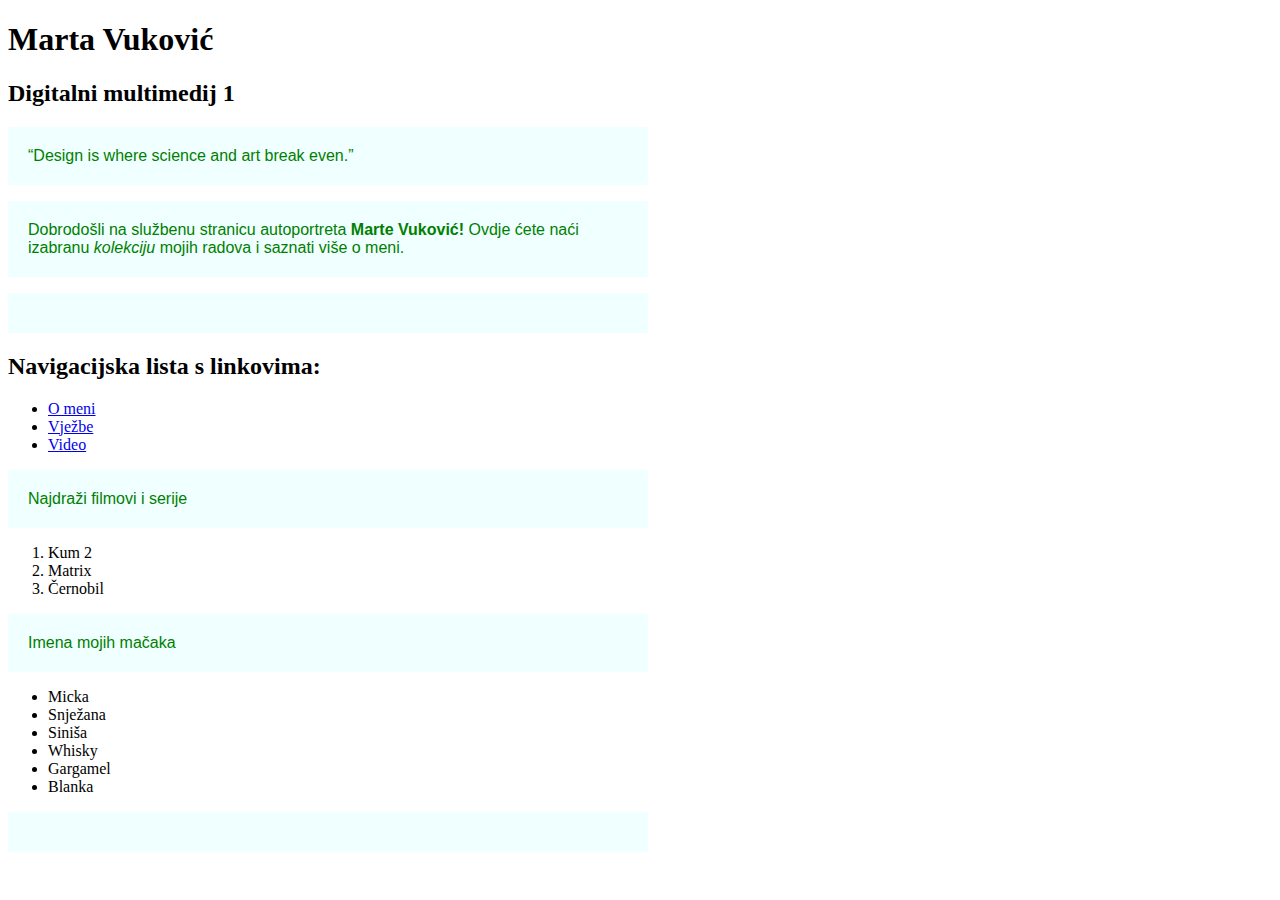
<file: Projektni 3/index.html>
<!DOCTYPE html>
<html>
<head>
	<meta charset="utf-8">
	<meta name="viewport" content="width=device-width, initial-scale=1">
	<title>Marta Vuković - moj html dokument</title>
		<link rel="stylesheet" href="stil projektni.css">
</head>
<body>
	<h1>Marta Vuković</h1>
	<h2>Digitalni multimedij 1</h2>
 	<p><q>Design is where <span style="color: green;">science</span> and art break even.</q></p>
 	<p>Dobrodošli na službenu stranicu autoportreta <b>Marte Vuković!</b>
Ovdje ćete naći izabranu <i>kolekciju</i> mojih radova i saznati više o meni.
<p>
 	<h2>Navigacijska lista s linkovima:</h2>
	<nav>
		<ul>
			<li><a href="O meni.html">O meni</a></li>
			<li><a href="Vježbe.html">Vježbe</a></li>
			<li><a href="video.html">Video</a></li>
		</ul>
	<p>Najdraži filmovi i serije</p>
	<ol>
			<li>Kum 2</li>
			<li>Matrix</li>
			<li>Černobil</li>
	</ol>
	<p>Imena mojih mačaka</p>
	<ul>
		<li>Micka</li>
		<li>Snježana</li>
		<li>Siniša</li>
		<li>Whisky</li>
		<li>Gargamel</li>
		<li>Blanka</li>
	</ul>
</p>
</body>
</html>
</file>
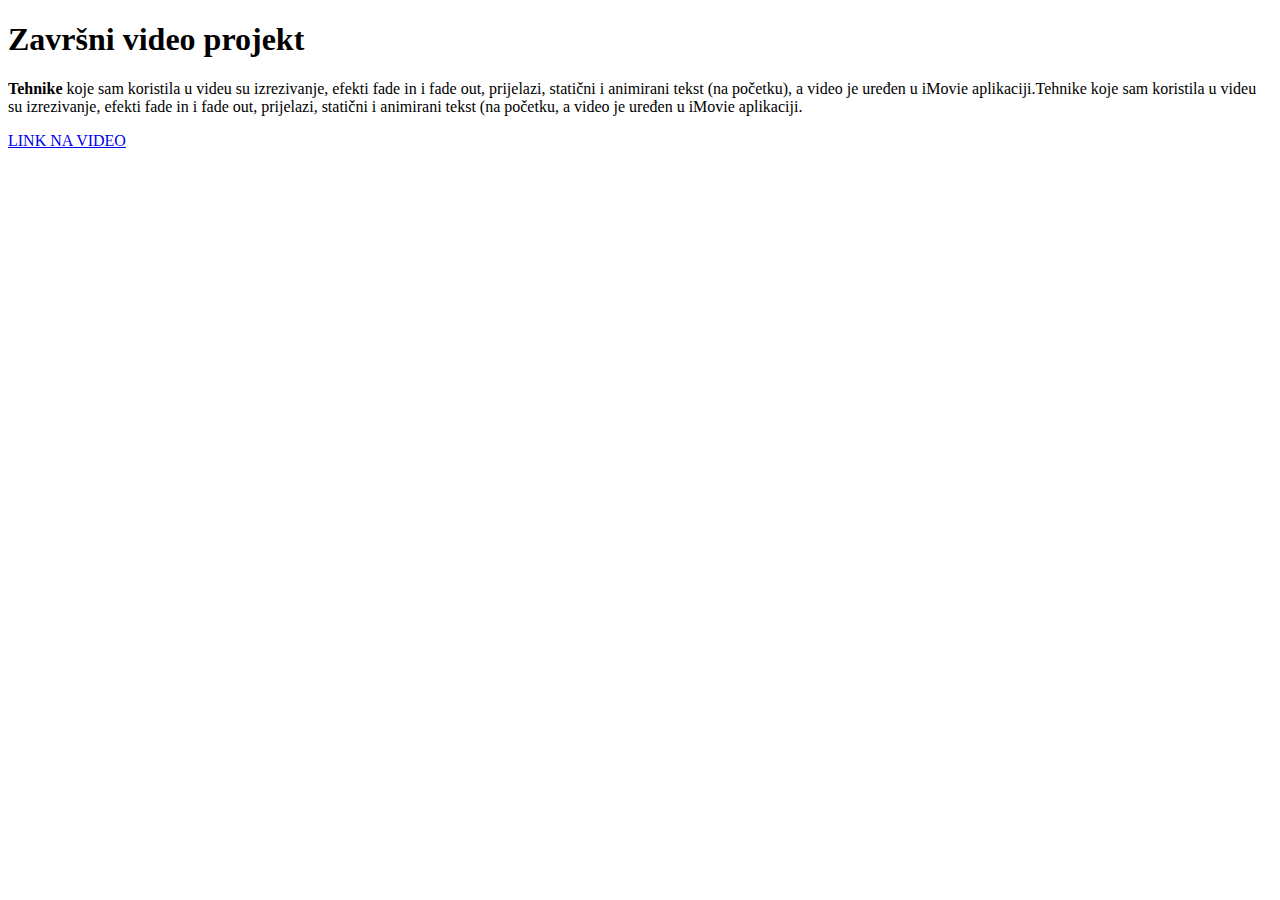
<file: Projektni 3/video.html>
<!doctype html>
<html>
<head>
<meta charset="UTF-8">
<title>Video</title>
</head>
	<h1>Završni video projekt</h1>
	

<body>
<p> <b>Tehnike</b> koje sam koristila u videu su izrezivanje, efekti fade in i fade out, prijelazi, statični i animirani tekst (na početku), a video je uređen u iMovie aplikaciji.Tehnike koje sam koristila u videu su izrezivanje, efekti fade in i fade out, prijelazi, statični i animirani tekst (na početku, a video je uređen u iMovie aplikaciji.</p>

<li><a href="https://youtu.be/-8aWHFAIcfw">LINK NA VIDEO</a></li>
	
</body>
</html>
</file>
<file: Projektni 3/stil projektni.css>
@charset "UTF-8";
/* CSS Document */
p {
	color: green;
	font-family: Gotham, "Helvetica Neue", Helvetica, Arial, "sans-serif";
	font-size: 16px;
	line-height: 18px;
	width: 600px;
	background-color: azure;
	padding: 20px;
	
}
span {color: rgb(255, 0, 255;}
body {
	background-image: url("Slike/pozadina.jpeg");
	background-color: aliceblue;
</file>
